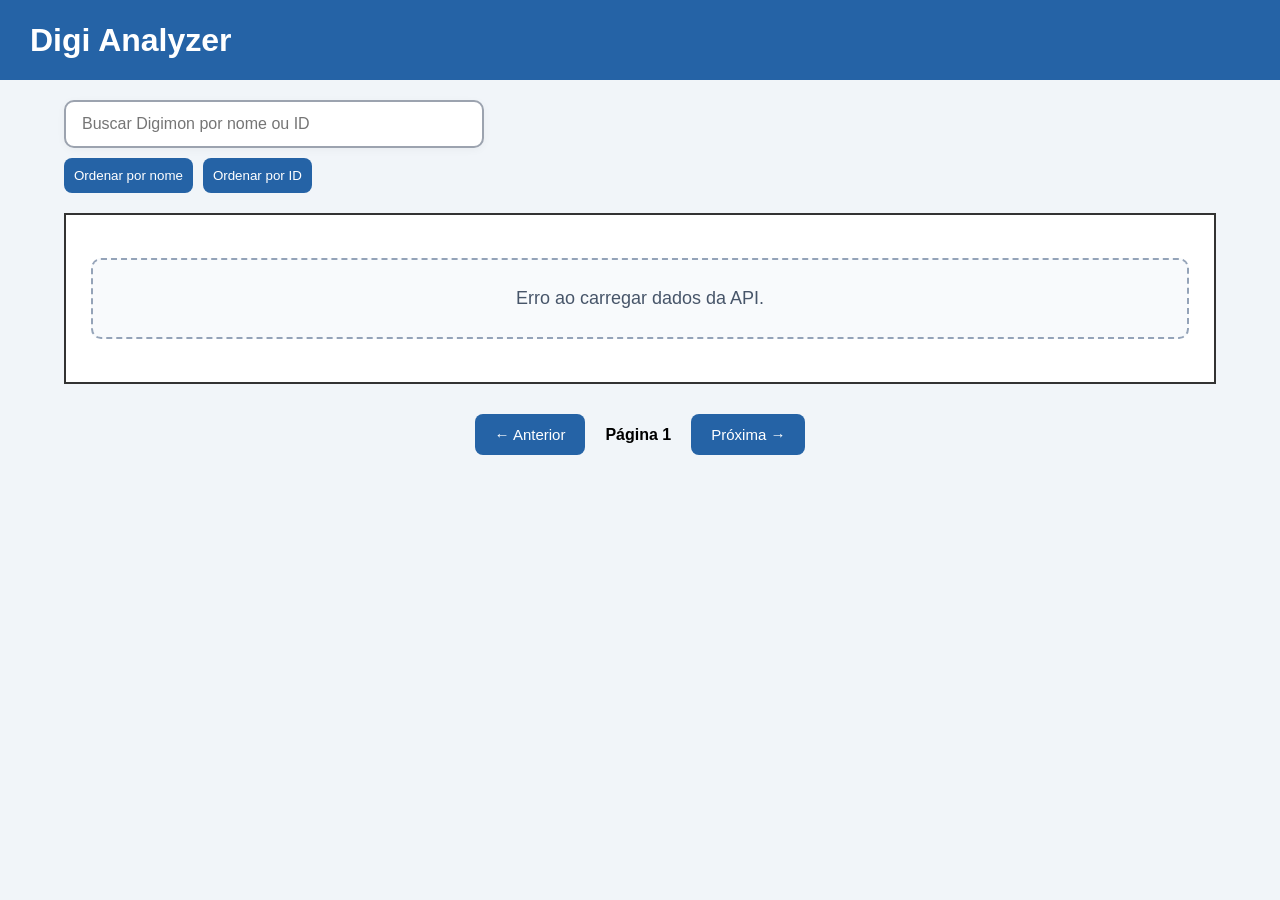
<file: index.html>
<!DOCTYPE html>
<html lang="pt-br">

<head>
    <meta charset="UTF-8">
    <meta name="viewport" content="width=device-width, initial-scale=1.0">

    <title>Digi Analyzer</title>

    <link rel="stylesheet" href="./digi_analyzer/css/style.css">
</head>

<body>

    <header>
        <h1>Digi Analyzer</h1>
    </header>

   <div class="pesquisa">
    <label class="sr-only" for="buscar-digimon">Buscar Digimon</label>
    <input id="buscar-digimon" type="search" placeholder="Buscar Digimon por nome ou ID">


    <div class="ordenacao">
        <button id="ordenar-nome" type="button">Ordenar por nome</button>
        <button id="ordenar-id" type="button">Ordenar por ID</button>
    </div>
</div>

    <main class="lista-digimons" aria-label="Lista de Digimons">
        <a href="" class="card">
            <h2></h2>
            <p></p>
        </a>

        <a href="" class="card">
            <h2></h2>
            <p></p>
        </a>

        <a href="" class="card">
            <h2></h2>
            <p></p>
        </a>

        <a href="" class="card">
            <h2></h2>
            <p></p>
        </a>

        <a href="" class="card">
            <h2></h2>
            <p></p>
        </a>

        <a href="" class="card">
            <h2></h2>
            <p></p>
        </a>

        <a href="" class="card">
            <h2></h2>
            <p></p>
        </a>

        <a href="" class="card">
            <h2></h2>
            <p></p>
        </a>

        <a href="" class="card">
            <h2></h2>
            <p></p>
        </a>

        <a href="" class="card">
            <h2></h2>
            <p></p>
        </a>

        <a href="" class="card">
            <h2></h2>
            <p></p>
        </a>

        <a href="" class="card">
            <h2></h2>
            <p></p>
        </a>
    </main>
    
<div class="paginacao">
    <button id="pagina-anterior" type="button">
        ← Anterior
    </button>

    <span id="numero-pagina">Página 1</span>

    <button id="pagina-proxima" type="button">
        Próxima →
    </button>
</div>

<script src="./digi_analyzer/js/script.js"></script>
</body>

</html>
</file>
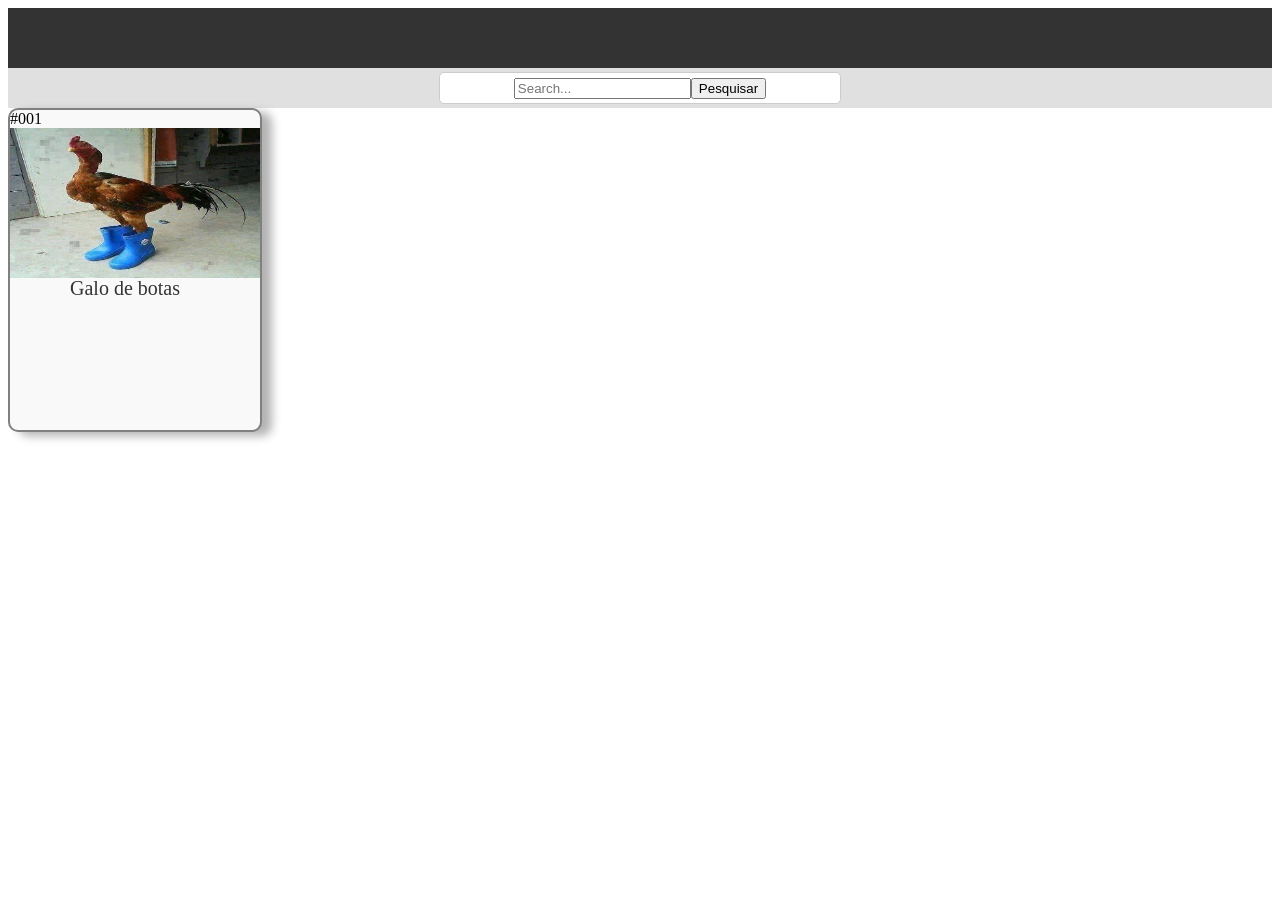
<file: .vscode/index.html>
<!DOCTYPE html>
<html lang="en">
<head>
    <meta charset="UTF-8">
    <meta name="viewport" content="width=device-width, initial-scale=1.0">
    <title>Document</title>
    <link rel="stylesheet" href="style.css">
</head>
<body>
    <div class="header"></div>
    <div class="main"></div>
    <div class="busca">
        <div class="shortcuts">
            <div class="search">
                <input type="text" placeholder="Search...">
                <button type="submit">Pesquisar</button>
            </div>
        </div>
    </div>

    <div class="caixa"> 
        <div class="texto">#001</div>
        <img class="img" src="/galo-de-botas.jpg" alt=""></img>
        <div class="descricao">
            <p>Galo de botas</p>
        </div>
    </div>
    
</body>
</html>
</file>
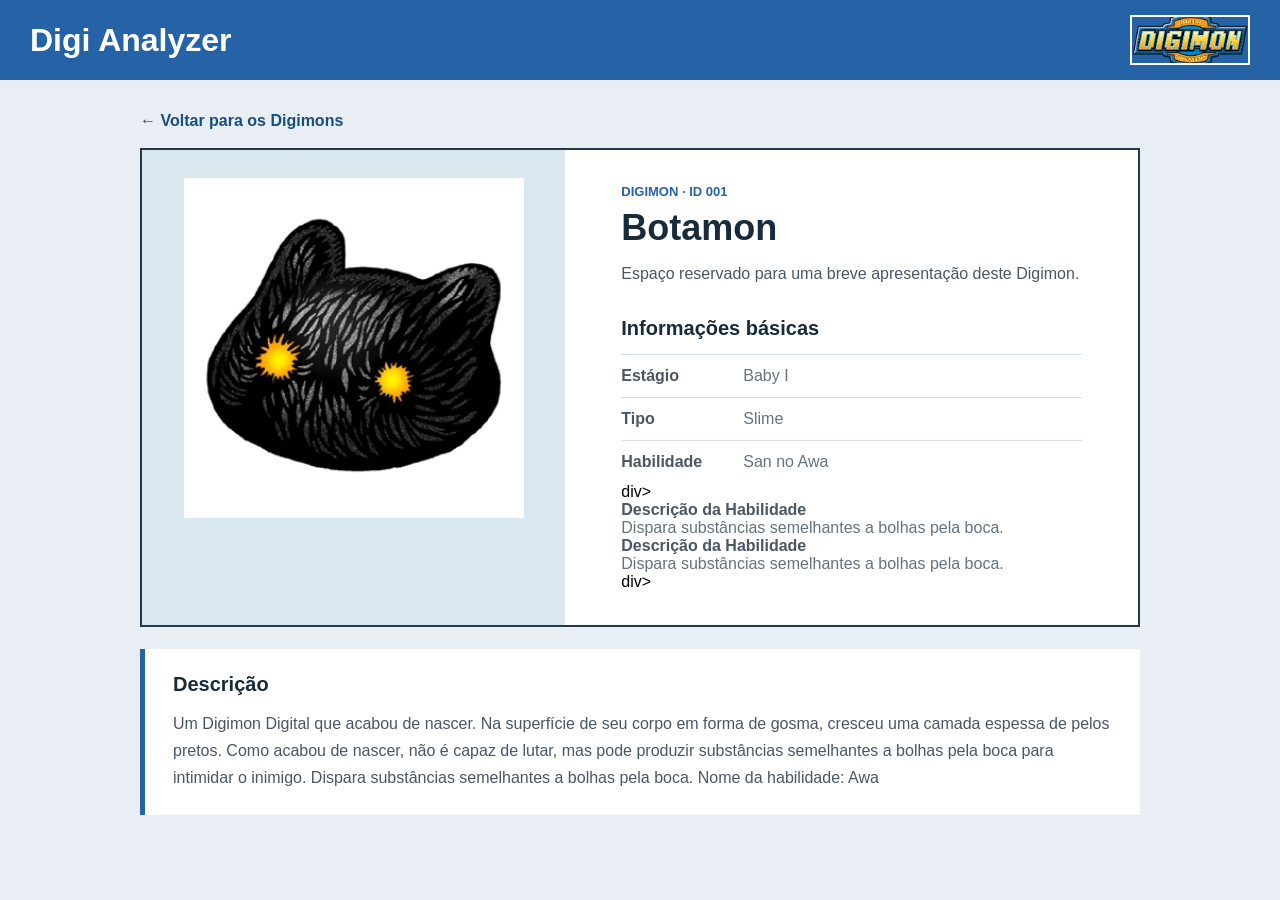
<file: digimon001.html>
<!DOCTYPE html>
<html lang="pt-br">

<head>
    <meta charset="UTF-8">
    <meta name="viewport" content="width=device-width, initial-scale=1.0">
    <meta name="description" content="Informações e detalhes de Botamon, ID 001.">
    <title>Botamon | Digi Analyzer</title>
    <link rel="stylesheet" href="./digi_analyzer/css/style.css">
    <link rel="stylesheet" href="./digi_analyzer/css/digimon-detalhe.css">
</head>

<body class="pagina-detalhe">
    <header>
        <h1>Digi Analyzer</h1>
        <div class="logo">
            <img src="./digi_analyzer/assets/images/logo digimon.png" alt="Logo Digimon">
        </div>
    </header>

    <main class="detalhe">
        <a class="voltar" href="./index.html">&larr; Voltar para os Digimons</a>

        <article class="perfil-digimon">
            <div class="perfil-imagem">
                <img src="./digi_analyzer/assets/images/bebes digimon/Botamon_b.webp" alt="Botamon, ID 001">
            </div>

            <div class="perfil-conteudo">
                <p class="identificador">DIGIMON · ID 001</p>
                <h2>Botamon</h2>
                <p class="resumo">Espaço reservado para uma breve apresentação deste Digimon.</p>

                <section class="informacoes" aria-labelledby="titulo-informacoes">
                    <h3 id="titulo-informacoes">Informações básicas</h3>
                    <dl>
                        <div>
                            <dt>Estágio</dt>
                            <dd>Baby I</dd>
                        </div>
                        <div>
                            <dt>Tipo</dt>
                            <dd>Slime</dd>
                        </div>
                        <div>
                            <dt>Habilidade</dt>
                            <dd>San no Awa</dd>
                        </div>
                        div>
                            <dt>Descrição da Habilidade</dt>
                            <dd>Dispara substâncias semelhantes a bolhas pela boca.</dd>
                        <dl>
                            <dt>Descrição da Habilidade</dt>
                            <dd>Dispara substâncias semelhantes a bolhas pela boca.</dd>
                        </dl>div>
                    </dl>
                </section>
            </div>
        </article>

        <section class="descricao" aria-labelledby="titulo-descricao">
            <h2 id="titulo-descricao">Descrição</h2>
            <p>Um Digimon Digital que acabou de nascer. Na superfície de seu corpo em forma de gosma, cresceu uma camada espessa de pelos pretos. Como acabou de nascer, não é capaz de lutar, mas pode produzir substâncias semelhantes a bolhas pela boca para intimidar o inimigo. Dispara substâncias semelhantes a bolhas pela boca.
Nome da habilidade: Awa</p>
        </section>
    </main>
</body>

</html>
</file>
<file: digi_analyzer/css/style.css>
* {
    box-sizing: border-box;
}

body {
    margin: 0;
    font-family: Arial, sans-serif;
    background-color: #f1f5f9;
}

/* Cabeçalho */
header {
    display: flex;
    align-items: center;
    justify-content: space-between;
    gap: 16px;
    min-height: 80px;
    padding: 0 30px;
    background-color: #2563a6;
}

header h1 {
    margin: 0;
    color: white;
}

/* Logo */
.logo {
    width: 120px;
    height: 50px;
    border: 2px solid white;
}

.logo img {
    width: 100%;
    height: 100%;
    object-fit: cover;
    display: block;
}

/* Busca */
.pesquisa {
    width: min(420px, 90%);
    margin: 20px 0 20px 5%;
}

.pesquisa input {
    width: 100%;
    height: 48px;
    padding: 0 16px;
    border: 2px solid #9ca3af;
    border-radius: 10px;
    font-size: 16px;
    background-color: #fff;
    box-shadow: 0 2px 8px rgba(0, 0, 0, 0.04);
}

.pesquisa input:focus {
    border-color: #2563a6;
    box-shadow: 0 0 0 3px rgba(37, 99, 166, 0.15);
}

.sr-only {
    position: absolute;
    width: 1px;
    height: 1px;
    padding: 0;
    margin: -1px;
    overflow: hidden;
    border: 0;
}

/* Grid de cards */
main {
    width: 90%;
    margin: 0 auto 30px;
    padding: 25px;
    background-color: white;
    border: 2px solid #333;
    display: grid;
    grid-template-columns: repeat(6, minmax(0, 1fr));
    gap: 20px;
}

/* Card individual */
.card {
    display: block;
    border: 2px solid #333;
    background-color: white;
    text-decoration: none;
    color: inherit;
    margin: 0;
    cursor: pointer;
    transition: transform 0.2s ease, box-shadow 0.2s ease;
}

.card.hidden {
    display: none;
}

.card:hover {
    transform: translateY(-4px);
    box-shadow: 0 8px 18px rgba(0, 0, 0, 0.08);
}

.empty-state {
    grid-column: 1 / -1;
    display: none;
    text-align: center;
    padding: 28px 16px;
    border: 2px dashed #94a3b8;
    border-radius: 10px;
    color: #475569;
    background: #f8fafc;
    font-size: 18px;
}

.card img {
    width: 100%;
    height: 150px;
    object-fit: cover;
    display: block;
}

.card h2 {
    margin: 10px;
    font-size: 18px;
}

.card p {
    margin: 10px;
}

/* Responsividade simples */
@media (max-width: 1100px) {
    main {
        grid-template-columns: repeat(4, minmax(0, 1fr));
    }
}

@media (max-width: 780px) {
    header {
        flex-wrap: wrap;
        justify-content: center;
        padding: 16px 20px;
        text-align: center;
    }

    .pesquisa {
        width: min(90%, 350px);
        margin: 20px auto;
    }

    main {
        grid-template-columns: repeat(2, minmax(0, 1fr));
        padding: 18px;
    }
}

@media (max-width: 480px) {
    main {
        grid-template-columns: 1fr;
        width: min(90%, 420px);
    }

    .card h2 {
        font-size: 16px;
    }
}


.ordenacao {
    display: flex;
    gap: 10px;
    margin-top: 10px;
}


.ordenacao button {
    padding: 10px;
    border: none;
    border-radius: 8px;
    background-color: #2563a6;
    color: white;
    cursor: pointer;
}


.ordenacao button:hover {
    background-color: #174b80;
}


/* Paginação */
.paginacao {
    display: flex;
    justify-content: center;
    align-items: center;
    gap: 20px;
    margin: 30px auto;
}

.paginacao button {
    padding: 12px 20px;
    border: none;
    border-radius: 8px;
    background-color: #2563a6;
    color: white;
    font-size: 15px;
    cursor: pointer;
}

.paginacao button:hover:not(:disabled) {
    background-color: #174b80;
}

.paginacao button:disabled {
    background-color: #9ca3af;
    cursor: not-allowed;
}

#numero-pagina {
    font-size: 16px;
    font-weight: bold;
}
</file>
<file: .vscode/style.css>
main {
    display: flex;
    justify-content: center;
    align-items: center;
    height: 100px;
    background-color: #f0f0f0;
}

.header {
    height: 60px;
    width: 100%;
    background-color: #333;
    color: white;
    display: flex;
    justify-content: center;
    align-items: center;
    font-size: 24px;
}

.busca {
    height: 40px;
    width: 100%;
    background-color: #e0e0e0;
    display: flex;
    justify-content: center;
    align-items: center;
    font-size: 18px;
}

.shortcuts {
    height: 100%;
    width: 100%;
    display: flex;
    justify-content: center;
    align-items: center;
}

.busca .search {
    height: 30px;
    width: 400px;
    background-color: white;
    border: 1px solid #ccc;
    border-radius: 5px;
    display: flex;
    justify-content: center;
    align-items: center;
    font-size: 16px;
    pointer-events:visible;
}

.caixa {
    height: 320px;
    width: 250px;
    background-color: #f9f9f9;
    border: 2px solid gray;
    border-radius: 10px;
    box-shadow: 10px 4px 10px rgba(0, 0, 0, 0.3); 
    display: flexbox;
    position: relative;
    justify-content: center;
    align-items: center;
    cursor: pointer;
    transition: all 0.5s ease;
}

.caixa:hover {
    transform: scale(1.1);
}

.texto {
    top: 10px;
}

.img {
    height: 150px;
    width: 250px;
    position: absolute;
    justify-content:flex-start;

}

.descricao {
    position: absolute;
    bottom: 110px;
    left: 60px;
    font-size: 20px;
    color: #333;
}
</file>
<file: digi_analyzer/css/digimon-detalhe.css>
/* Base da página de detalhe */
.pagina-detalhe {
    min-height: 100vh;
    background-color: #e8eef3;
}

.pagina-detalhe .detalhe {
    box-sizing: border-box;
    display: block;
    width: min(100% - 40px, 1000px);
    margin: 32px auto;
    padding: 0;
    border: 0;
    background: transparent;
}

/* Botão de voltar */
.voltar {
    display: inline-block;
    margin-bottom: 18px;
    color: #174e7c;
    font-weight: 700;
    text-decoration: none;
}

.voltar:hover {
    text-decoration: underline;
}

/* Navegação entre Digimons */
.navegacao-digimon {
    display: flex;
    justify-content: space-between;
    gap: 12px;
    margin-bottom: 14px;
}

.navegacao-digimon button {
    padding: 10px 16px;
    border: 1px solid #174e7c;
    background: #fff;
    color: #174e7c;
    font: inherit;
    font-weight: 700;
    cursor: pointer;
}

.navegacao-digimon button:hover:not(:disabled) {
    background: #174e7c;
    color: #fff;
}

.navegacao-digimon button:disabled {
    cursor: not-allowed;
}

/* Card do Digimon */
.perfil-digimon {
    display: grid;
    grid-template-columns: minmax(240px, 0.85fr) minmax(0, 1.15fr);
    overflow: hidden;
    border: 2px solid #263746;
    background: #fff;
}

.perfil-imagem {
    display: grid;
    min-height: 390px;
    place-items: center;
    padding: 28px;
    background: #d9e8ee;
}

.perfil-imagem img {
    display: block;
    width: 100%;
    max-width: 340px;
    aspect-ratio: 1;
    place-self: start center;
    object-fit: contain;
}

.perfil-conteudo {
    padding: 34px clamp(22px, 5vw, 56px);
}

.identificador {
    margin: 0 0 8px;
    color: #2563a6;
    font-size: 13px;
    font-weight: 700;
}

.perfil-conteudo h2 {
    margin: 0;
    color: #172b3a;
    font-size: 36px;
}

.resumo {
    margin: 12px 0 30px;
    color: #4b5563;
    line-height: 1.6;
}

.informacoes h3,
.descricao h2 {
    margin: 0 0 14px;
    color: #172b3a;
    font-size: 20px;
}

.informacoes .titulo-habilidades {
    margin-top: 22px;
}

.informacoes dl {
    margin: 0;
}

.informacoes dl div {
    display: grid;
    grid-template-columns: 110px 1fr;
    gap: 12px;
    padding: 12px 0;
    border-top: 1px solid #d7e0e7;
}

.informacoes dt {
    color: #4b5563;
    font-weight: 700;
}

.informacoes dd {
    margin: 0;
    color: #66727d;
}

/* Descrição final */
.descricao {
    margin-top: 22px;
    padding: 24px 28px;
    border-left: 5px solid #2563a6;
    background: #fff;
}

.descricao p {
    margin: 0;
    color: #4b5563;
    line-height: 1.7;
}

/* Responsividade para telas menores */
@media (max-width: 700px) {
    .pagina-detalhe header {
        padding: 0 16px;
    }

    .pagina-detalhe header h1 {
        font-size: 22px;
    }

    .pagina-detalhe .logo {
        width: 90px;
        height: 42px;
    }

    .pagina-detalhe .detalhe {
        width: min(100% - 24px, 1000px);
        margin: 20px auto;
    }

    .navegacao-digimon {
        flex-direction: column;
    }

    .navegacao-digimon button {
        width: 100%;
    }

    .perfil-digimon {
        grid-template-columns: 1fr;
    }

    .perfil-imagem {
        min-height: 260px;
        padding: 18px;
    }

    .perfil-imagem img {
        max-width: 260px;
    }

    .perfil-conteudo {
        padding: 24px 20px;
    }

    .perfil-conteudo h2 {
        font-size: 30px;
    }

    .descricao {
        padding: 20px;
    }
}
</file>
